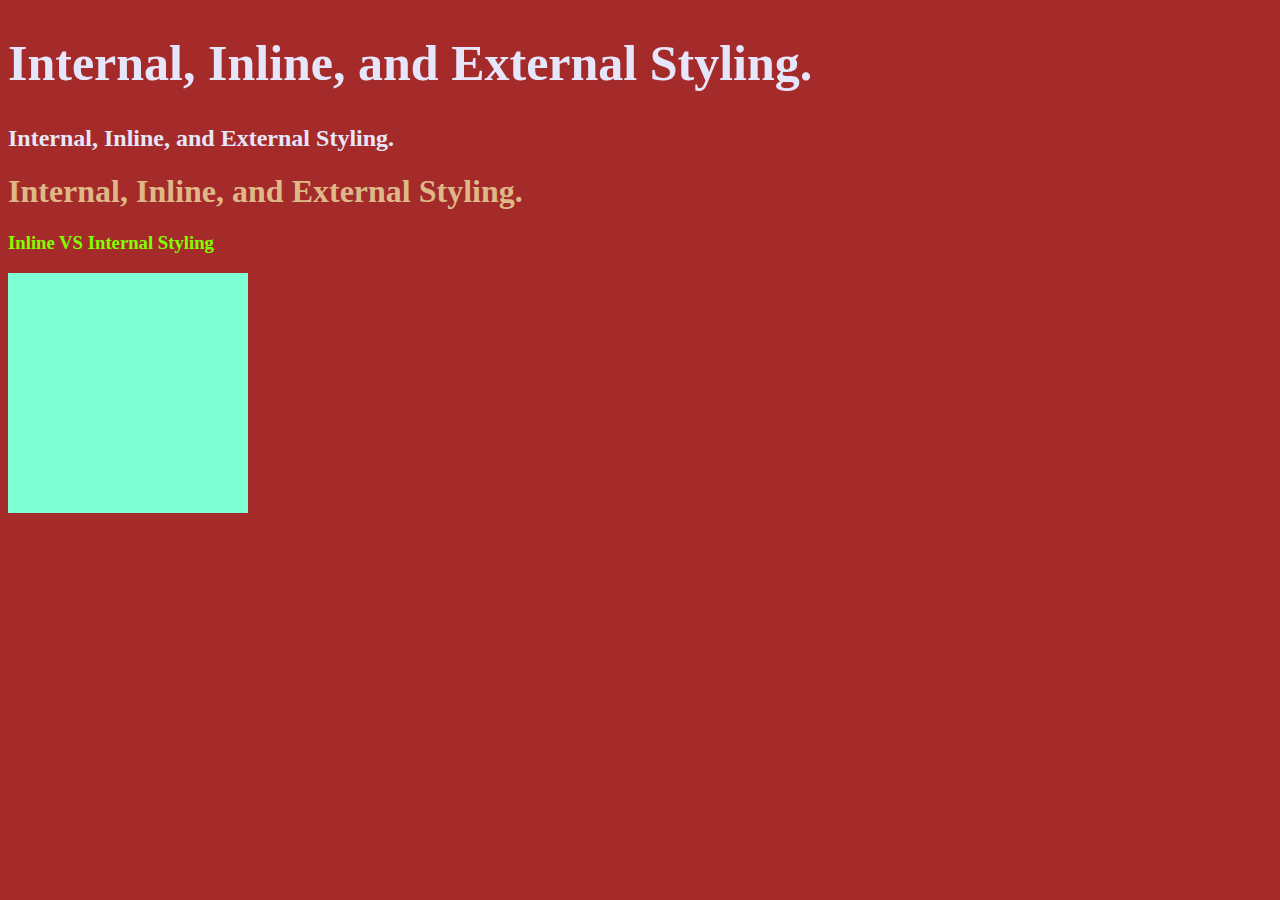
<file: SessionFour/index.html>
<!DOCTYPE html>
<html lang="en">
<head>
    <meta charset="UTF-8">
    <meta name="viewport" content="width=device-width, initial-scale=1.0">
    <title>Internal, Inline, and External Styling</title>
    <!-- LAHAT NG MGA 3RD PARTY APPLICATIONS SA HEAD ICOCONNECT! -->
    <link rel="stylesheet" href="./index.css">
</head>
<body>
    


    <style>
        /* Internal Styling */
        body{
            background-color:brown;
        }
        h1{
            color:pink;
        }

        /* ID Selector */
        #Second{
            color: burlywood;
        }
        #IIS{
            color: chartreuse !important;
        }
        /* Class Selector */
        .header{
            color:lavender;
        }
        .font-size{
            font-size: 50px;
        }
        font.color{
            color: aqua;
        }
    </style>

    <h1 id="First" class="header font-size">Internal, Inline, and External Styling.</h1>
    <h2 class="header">Internal, Inline, and External Styling.</h2>
    <h1 class="font.color" id="Second">Internal, Inline, and External Styling.</h1>
        <!-- at the level of priority mas mataas yung level of power ng ID compared to Class -->
    
    <h3 id="IIS" style="color:aquamarine">Inline VS Internal Styling</h3>
        <!-- inline styling is mas malakas kesa sa internal styling -->


    <div class="box" style="background-color: coral;">
    </div>

   

</body>
</html>
</file>
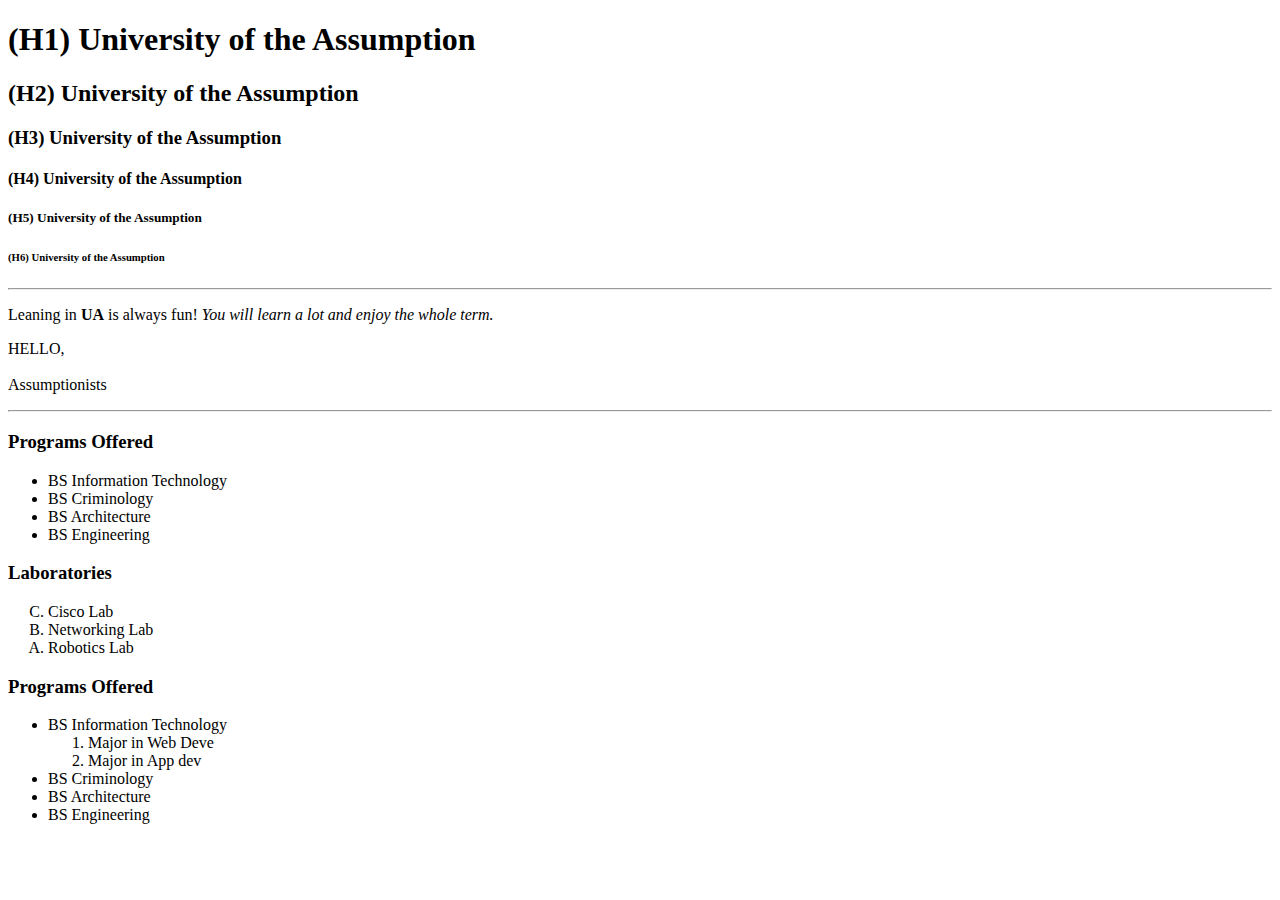
<file: SessionOne/index.html>
<!DOCTYPE html>
<html lang="en">
<head>
    <meta charset="UTF-8">
    <meta name="viewport" content="width=device-width, initial-scale=1.0">
    <title>Session 01 -> Itegrative Programming and Technologies</title>
</head>
<body>
    <!-- HEADING 1-6 -->
    <h1>(H1) University of the Assumption</h1>
    <h2>(H2) University of the Assumption</h2>
    <h3>(H3) University of the Assumption</h3>
    <h4>(H4) University of the Assumption</h4>
    <h5>(H5) University of the Assumption</h5>
    <h6>(H6) University of the Assumption</h6>

    <hr>

    <!-- PARAGRAPH -->
    <p>Leaning in <strong>UA</strong> is always fun! <em>You will learn a lot and enjoy the whole term.</em></p>

    <p>HELLO, <br><br> Assumptionists</p>

    <hr>

    <!-- UNORDERED LIST -->
    <h3>Programs Offered</h3>
    <ul>
        <li>BS Information Technology</li>
        <li>BS Criminology</li>
        <li>BS Architecture</li>
        <li>BS Engineering</li>
    </ul>

    <!-- ORDERED LIST -->
    <h3>Laboratories</h3>
    <ol type="A" reversed>
        <li>Cisco Lab</li>
        <li>Networking Lab</li>
        <li>Robotics Lab</li>
    </ol>

    <!-- NESTED LISTS -->
    <!-- Nested Unordered List -->
    <h3>Programs Offered</h3>
    <ul>
        <li>BS Information Technology</li>
            <ol>
                <li>Major in Web Deve</li>
                <li>Major in App dev</li>
            </ol>
        <li>BS Criminology</li>
        <li>BS Architecture</li>
        <li>BS Engineering</li>
    </ul>

</body>
</html>
</file>
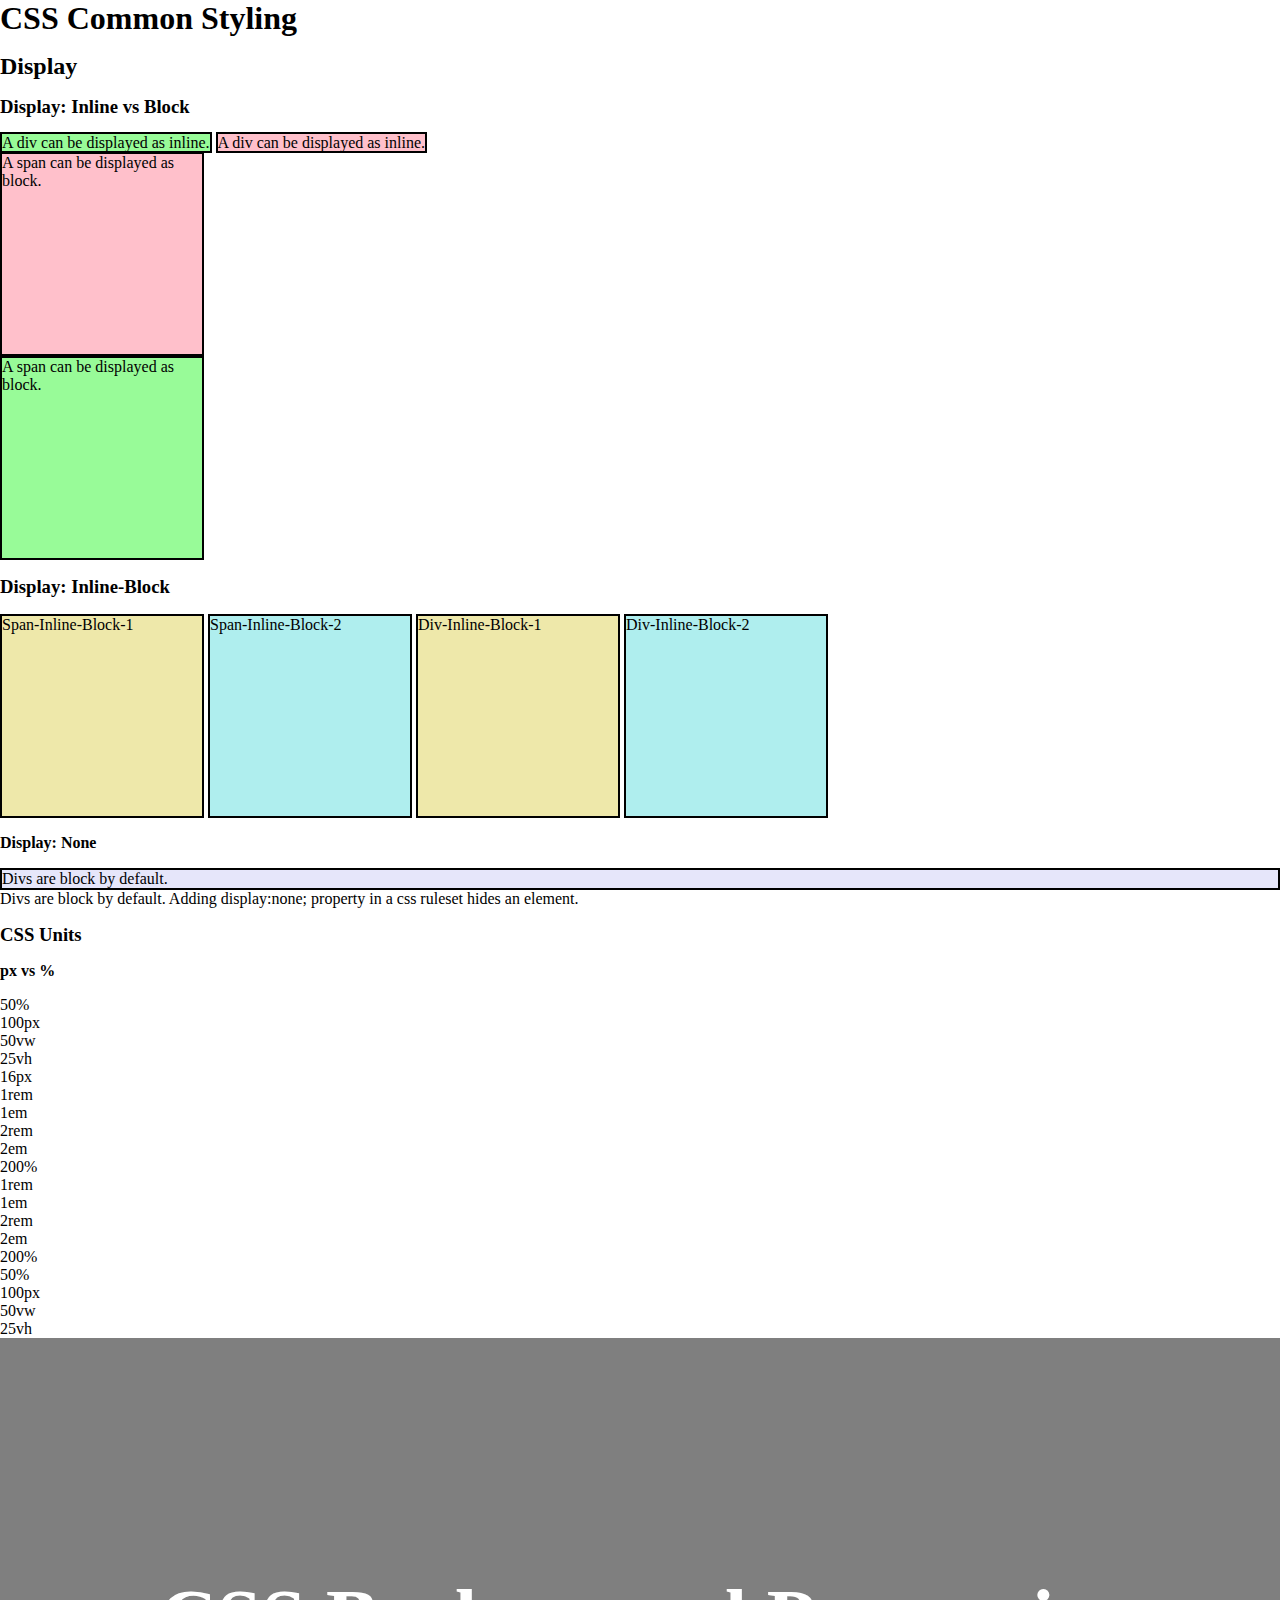
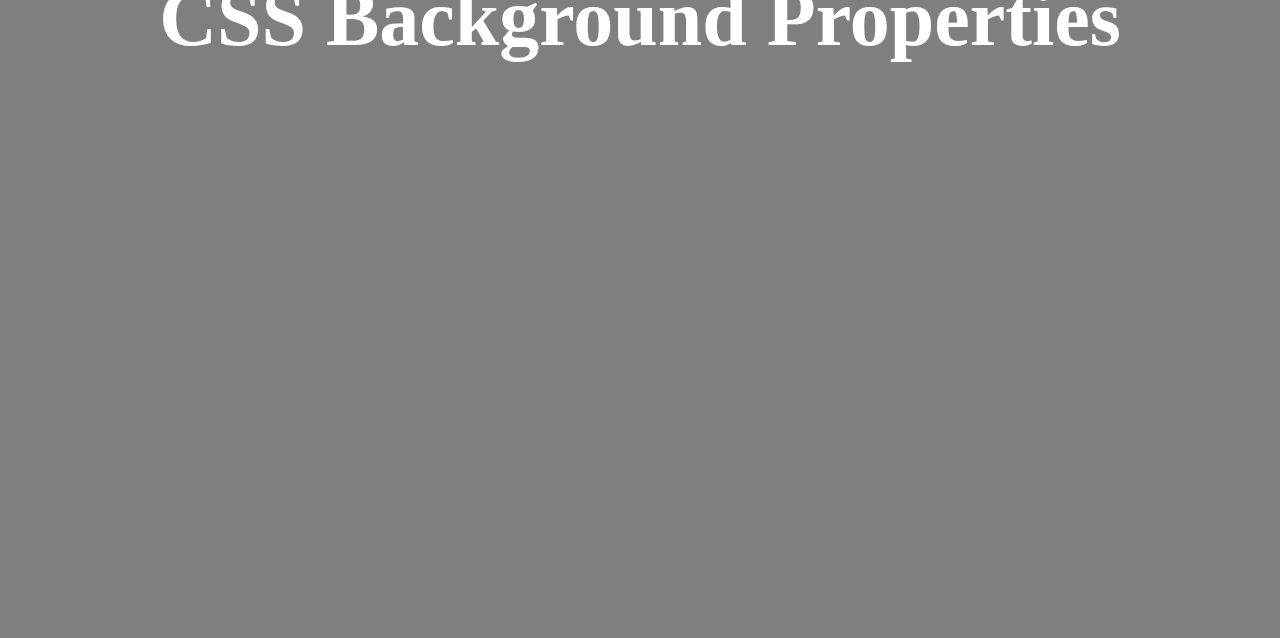
<file: sessionSeven/index.html>
<!DOCTYPE html>
<html>
    <head>

       <title>CSS Common Styling Properties</title>


       <!-- External CSS -->
       <link rel="stylesheet" href="./index.css">

    </head>
    <body>


        <h1>CSS Common Styling</h1>

        <!-- Display Property Discussion -->
        <h2>Display</h2>

        <h3>Display: Inline vs Block</h3>
        <!-- You can change the default display properties of elements through the display property in CSS. -->
        <div id="div-3">A div can be displayed as inline.</div>
        <div id="div-4">A div can be displayed as inline.</div>
        <span id="span-3">A span can be displayed as block.</span>
        <span id="span-4">A span can be displayed as block.</span>

        <!-- Optional Examples: -->
        <!-- <a class="d-block" href="#" id="anchorSample">Block A</a>
        <h1 class="d-inline" id="headingSample">Inline Heading</h1> -->
        
        <h3>Display: Inline-Block</h3>
        <!-- Inline-block can sit on the same line and combines block and inline properties -->
        <!-- This means that inline block elements allow us to sit elements in the same line and yet still be able to add width and height properties. -->
        <span id="span-5">Span-Inline-Block-1</span>
        <span id="span-6">Span-Inline-Block-2</span>
        <div id="div-5">Div-Inline-Block-1</div>
        <div id="div-6">Div-Inline-Block-2</div>

        <h4>Display: None</h4>
        <!-- display:none; in a css ruleset hides an element. -->
        <div id="div-7">Divs are block by default.</div>
        <div id="div-8" class="d-none">Divs are block by default. Adding display:none; property in a css ruleset hides an element.</div>
        <span id="span-7" class="d-none">This is the fifth span.</span>

<!-- CSS Units -->
        <h3>CSS Units</h3>

        <h4>px vs %</h4>
        <div class="box fifty-percent">50%</div>
        <div class=" box one-hundred-pixels">100px</div>
        <div class=" box fifty-vw">50vw</div>
        <div class=" box twenty-five-vh">25vh</div>
        <div>16px</div>
        <div class="one-rem">1rem</div>
        <div class="one-em">1em</div>
        <div class="two-rem">2rem</div>
        <div class="two-em">2em</div>
        <div class="two-hundred-percent">200%</div>

        <div class="parent">
            <div class="one-rem">1rem</div>
            <div class="one-em">1em</div>
            <div class="two-rem">2rem</div>
            <div class="two-em">2em</div>
            <div class="two-hundred-percent">200%</div>

            <div class="box fifty-percent">50%</div>
            <div class=" box one-hundred-pixels">100px</div>
            <div class=" box fifty-vw">50vw</div>
            <div class=" box twenty-five-vh">25vh</div>
        </div>


<!-- Background Property -->
        <section class="background">
            <div class="container-bg">
                <h3 class="bg-title">CSS Background Properties</h3>
            </div>
        </section>
    </body>
</html>
</file>
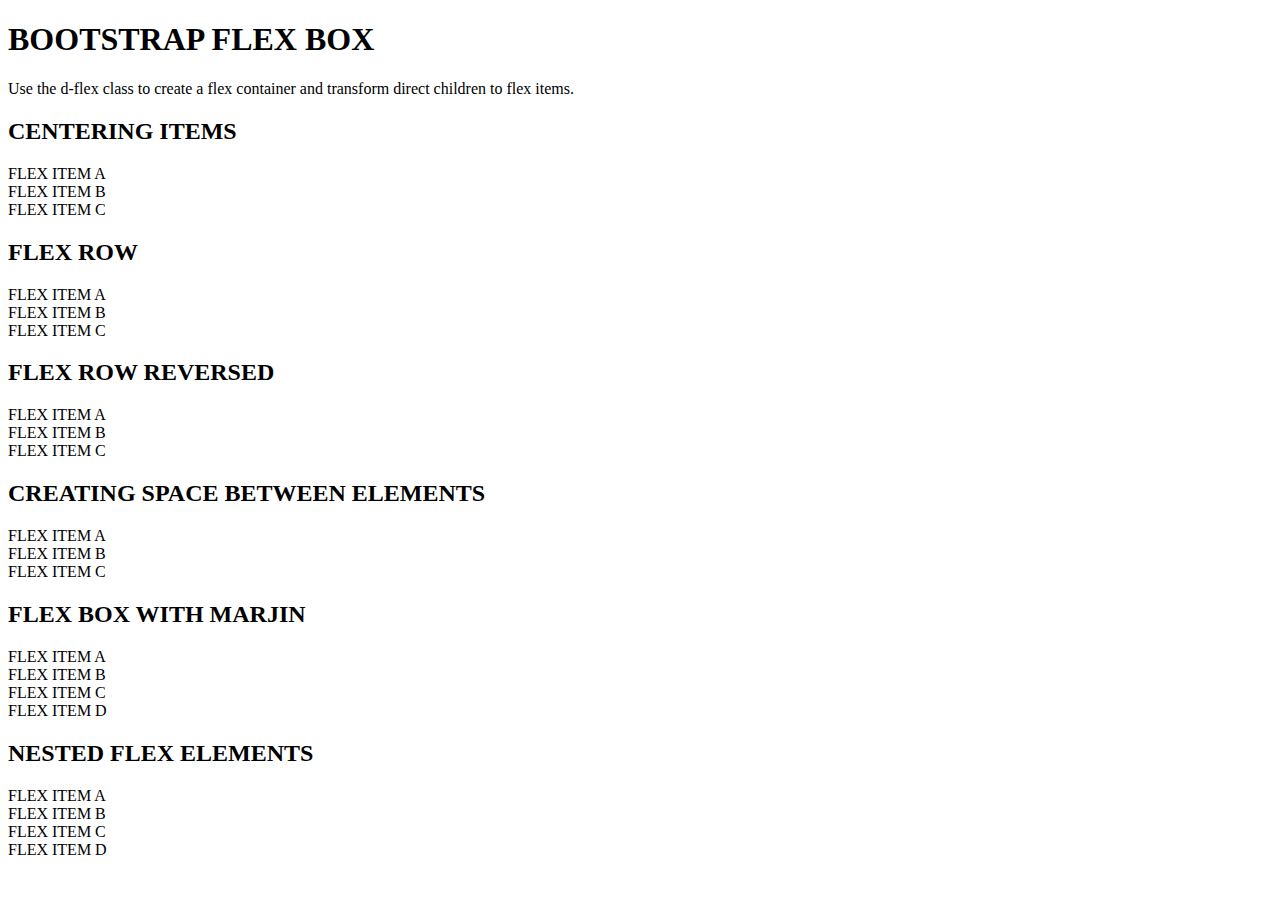
<file: sessionTen/index.html>
<!DOCTYPE html>
<html lang="en">
<head>
    <meta charset="UTF-8">
    <meta name="viewport" content="width=device-width, initial-scale=1.0">
    <title>Bootstrap Flex Box</title>
    <link href="https://cdn.jsdelivr.net/npm/bootstrap@5.3.7/dist/css/bootstrap.min.css" rel="stylesheet" integrity="sha384-LN+7fdVzj6u52u30Kp6M/trliBMCMKTyK833zpbD+pXdCLuTusPj697FH4R/5mcr" crossorigin="anonymous">
</head>
<body>

    <div class="text-center">
        <h1>BOOTSTRAP FLEX BOX</h1>
        <p>Use the d-flex class to create a flex container and transform direct children to flex items.</p>

        <h2>CENTERING ITEMS</h2>
        <!-- container -> d-flex --> 
        <div class="bg-dark d-flex p-5 justify-content-center align-items-center flex-column">
            <!-- flex items -->
            <div class="h-25 p-3 bg-primary">FLEX ITEM A</div>
            <div class="h-25 p-3 bg-warning">FLEX ITEM B</div>
            <div class="h-25 p-3 bg-success">FLEX ITEM C</div>
        </div>

        <h2>FLEX ROW</h2>
        <div class="bg-dark d-flex p-5 flex-row">
            <div class="h-25 p-3 bg-primary">FLEX ITEM A</div>
            <div class="h-25 p-3 bg-warning">FLEX ITEM B</div>
            <div class="h-25 p-3 bg-success">FLEX ITEM C</div>
        </div>

        <h2>FLEX ROW REVERSED</h2>
        <div class="bg-dark d-flex p-5 flex-row-reverse">
            <div class="h-25 p-3 bg-primary">FLEX ITEM A</div>
            <div class="h-25 p-3 bg-warning">FLEX ITEM B</div>
            <div class="h-25 p-3 bg-success">FLEX ITEM C</div>
        </div>

        <h2>CREATING SPACE BETWEEN ELEMENTS</h2>
        <div class="bg-dark d-md-flex p-5 justify-content-around">
            <div class="h-25 p-3 bg-primary">FLEX ITEM A</div>
            <div class="h-25 p-3 bg-warning">FLEX ITEM B</div>
            <div class="h-25 p-3 bg-success">FLEX ITEM C</div>
        </div>

        <h2>FLEX BOX WITH MARJIN</h2>
        <div class="bg-dark d-flex p-5">
            <div class="h-25 p-3 bg-primary me-auto">FLEX ITEM A</div>
            <div class="h-25 p-3 bg-warning">FLEX ITEM B</div>
            <div class="h-25 p-3 bg-success">FLEX ITEM C</div>
            <div class="h-25 p-3 bg-secondary">FLEX ITEM D</div>
        </div>

        <h2>NESTED FLEX ELEMENTS</h2>
        <div class="bg-dark d-flex p-5 d-md-flex">
            <div class="h-25 p-3 bg-primary">FLEX ITEM A</div>
            <div class="w-50 d-block d-md-flex justify-content-between">
                <div class="h-25 p-3 bg-warning d-none d-md-block">FLEX ITEM B</div>
                <div class="h-25 p-3 bg-success d-none d-md-block">FLEX ITEM C</div>
                <div class="h-25 p-3 bg-secondary d-none d-md-block">FLEX ITEM D</div>
            </div>
    </div>
    
    <script src="https://cdn.jsdelivr.net/npm/bootstrap@5.3.7/dist/js/bootstrap.bundle.min.js" integrity="sha384-ndDqU0Gzau9qJ1lfW4pNLlhNTkCfHzAVBReH9diLvGRem5+R9g2FzA8ZGN954O5Q" crossorigin="anonymous"></script>
</body>
</html>
</file>
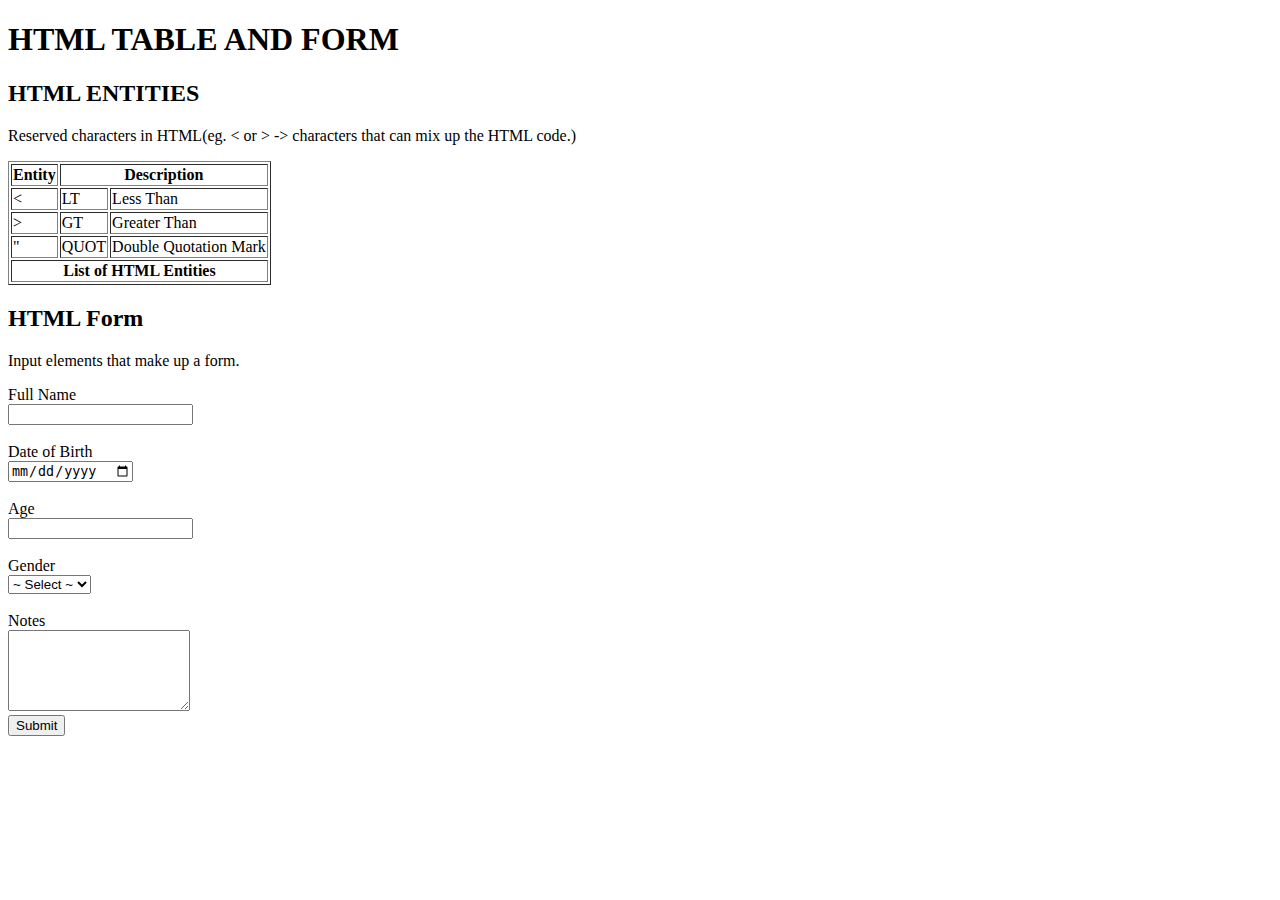
<file: SessionThree/index.html>
<!DOCTYPE html>
<html lang="en">
<head>
    <meta charset="UTF-8">
    <meta name="viewport" content="width=device-width, initial-scale=1.0">
    <title>Session Three - HTML Table and Form</title>
</head>
<body>
    
    <header>
        <h1>HTML TABLE AND FORM</h1>
    </header>
    
    <main>
        <!-- main content / elements :> -->

<!-- TABLE -->
        <section>
            <h2>HTML ENTITIES</h2>
            <p>Reserved characters in HTML(eg. &lt; or &gt; -> characters that can mix up the HTML code.)</p>

            <table border="1">
                <!-- TABLE HEAD -->
                <thead>
                    <th>Entity</th>
                    <th colspan="2">Description</th>
                </thead>
                <!-- TABLE HEAD -->
                
                <!-- TABLE BODY -->
                <tbody>
                    <tr>
                        <td>&lt;</td>
                        <td>LT</td>
                        <td>Less Than</td>
                    </tr>
                    
                    <tr>
                        <td>&gt;</td>
                        <td>GT</td>
                        <td>Greater Than</td>
                    </tr>
                    <tr>
                        <td>&quot;</td>
                        <td>QUOT</td>
                        <td>Double Quotation Mark</td>
                    </tr>
                </tbody>
                <!-- TABLE FOOT -->
                <tfoot>
                    <tr>
                        <th colspan="3">List of HTML Entities</th>
                    </tr>
                </tfoot>
                <!-- TABLE FOOT -->
                <!-- TABLE BODY -->
            </table>

        </section>
<!-- TABLE -->

<!-- FORM -->
        <section>
            <h2>HTML Form</h2>
            <p>Input elements that make up a form.</p>
            
            <!-- FORM/S -->
            <form action="https://www.google.com/" target="_blank">
                <!-- FULL NAME -->
                <label for="full_name">Full Name</label><br>
                <input type="text" id="full_name" name="full_name" required autocomplete><br>
                <br>

                <!-- DATE OF BIRTH -->
                <label for="dob">Date of Birth</label><br>
                <input type="date" id="dob" name="dob"> <br>
                <br>

                <!-- AGE -->
                <label for="age">Age</label><br>
                <input type="number" id="age" name="age"> <br>
                <br>

                <!-- GENDER -->
                <label for="gender">Gender</label><br>
                <select name="gender" id="gender">
                    <option value="">~ Select ~</option>
                    <option value="M">Male</option>
                    <option value="F">Female</option>
                    <option value="O">Ohers</option>
                </select><br><br>
            
                <!-- NOTES -->
                <label for="notes">Notes</label>
                <br>
                <textarea name="notes" id="notes" rows="5"></textarea>
                <br>

                <button type="submit">Submit</button>
            </form>
            <!-- FORM -->

        </section>
<!-- FORM -->
    </main>

</body>
</html>
</file>
<file: SessionFour/index.css>
.box{
    width: 240px;
    height: 240px;
    background-color: aquamarine !important;
}

body{
            background-color:brown;
        }
        h1{
            color:pink;
        }

        /* ID Selector */
        #Second{
            color: burlywood;
        }
        #IIS{
            color: chartreuse !important;
        }
        /* Class Selector */
        .header{
            color:lavender;
        }
        .font-size{
            font-size: 50px;
        }
        font.color{
            color: aqua;
        }
</file>
<file: sessionSeven/index.css>
*{
    padding: 0;
    margin: 0;
    box-sizing: 0;
}

h2, h3, h4{
    margin-top: 1rem;
    margin-bottom: 1rem;
}

#div-3{
    background-color:palegreen;
    border: 2px solid black;
    height: 200px;
    width: 200px;
    display: inline;
}

#div-4{
    background-color: pink;
    border: 2px solid black;
    height: 200px;
    width: 200px;
    display: inline;
}

#span-3{
    background-color: pink;
    border: 2px solid black;
    height: 200px;
    width: 200px;
    display: block;
}

#span-4{
    background-color: palegreen;
    border: 2px solid black;
    height: 200px;
    width: 200px;
    display: block;
}

#span-5{
    background-color: palegoldenrod;
    border: 2px solid black;
    height: 200px;
    width: 200px;
    display: inline-block;
}

#span-6{
    background-color: paleturquoise;
    border: 2px solid black;
    height: 200px;
    width: 200px;
    display: inline-block;
}

#div-5{
    background-color: palegoldenrod;
    border: 2px solid black;
    height: 200px;
    width: 200px;
    display: inline-block;
}

#div-6{
    background-color: paleturquoise;
    border: 2px solid black;
    height: 200px;
    width: 200px;
    display: inline-block;
}

#div-7{
    background-color: lavender;
    border: 2px solid black;
}

#span-7{
    background-color: lavender;
    border: 2px solid black;
    display: none;
}

.background{
    
    background-image: url(https://cdn.oneesports.gg/cdn-data/2024/06/Anime_DemonSlayer_ZenitsuAgatsuma_Season4Episode7.jpg);
    min-height: 100vh;
    background-repeat: no-repeat;
    background-size: 100%;
    background-position: center;
    background-attachment: fixed;
}

.container-bg{
    min-height: 100vh;
    background-color: rgba(0, 0, 0, 0.5);
}

.bg-title{
    color: white;
    text-align: center;
    font-size: 5rem;
    margin: 0;
    line-height: 35rem;
}
</file>
